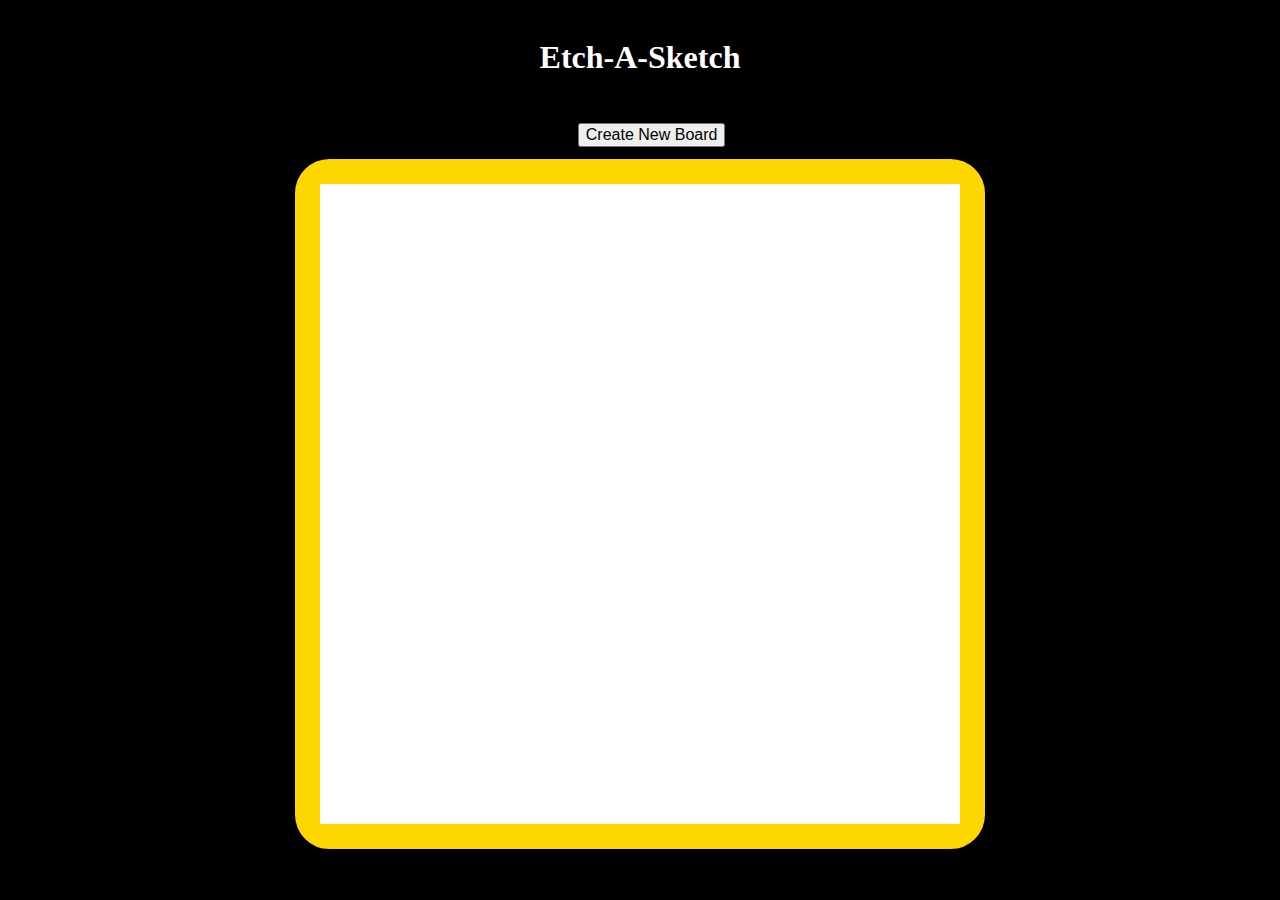
<file: index.html>
<!DOCTYPE html>
<html>
<head>
  <title>Etch-A-Sketch</title>
  <link href="stylesheet.css" rel="stylesheet">
  <meta charset="UTF-8"/>
</head>
<body id='mainBody'>
  <header id='header'>
    <h1 id='title'>Etch-A-Sketch</h1>
    
  </header>

  <button id='newBoard'>Create New Board</button>
  <div id='border'>
  <div id='divContainer'>

  </div>
</div>
  <script src="js/script.js"></script>
</body>
</html>
</file>
<file: stylesheet.css>
.gridSquare{
    width:40px;
    height:40px;
    background-color: black;
    opacity: 0%;
}


body{
    background-color: black;
    padding:10px;
    
}

button{
    font-size: 16px;
    margin-left:45%;
    margin-top: 2%;
}
#divContainer
{
    display: grid;
    grid-template-columns: repeat(16,40px);
    width: 640px;
    height: 640px;
    margin:auto;
    border:10px;
    border-style: solid;
    border-color: gold;
    background-color: white;

}

#border{
    width:  660px;
    height: 660px;
    margin:auto;
    margin-top: 1%;
    border:15px;
    border-style: solid;
    border-color: gold;
    border-radius: 5%;
}

h1{
    color:white;
}

header{
    text-align: center;
}
</file>
